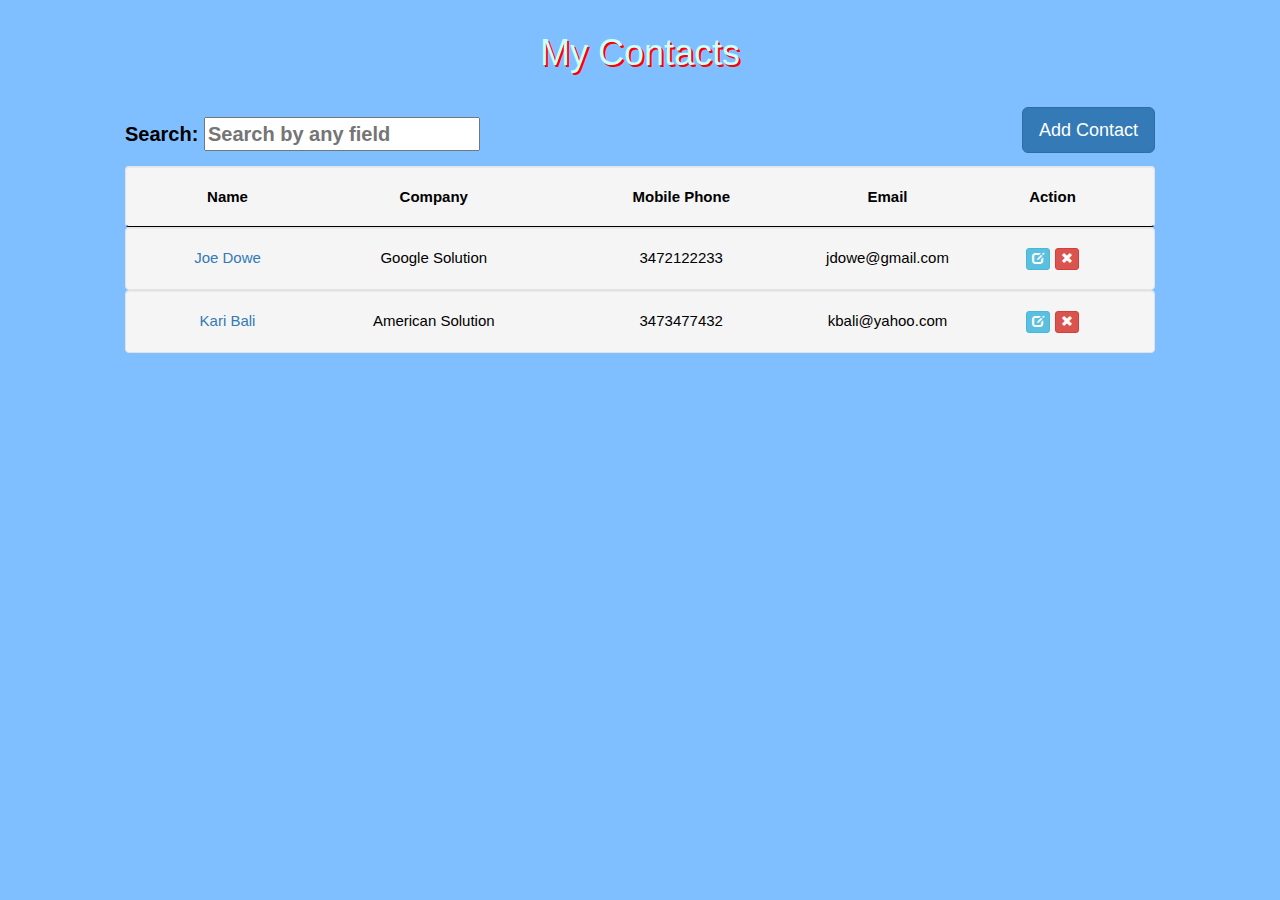
<file: index.html>
<!DOCTYPE html>
<html lang="en" ng-app="myContacts">
<head>
    <title>Contacts</title>
    <meta charset="utf-8" />
    <meta http-equiv="X-UA-Compatible" content="IE=edge" />
    <meta name="viewport" content="width=device-width, initial-scale=1" />
    <link rel="stylesheet" href="css/bootstrap.min.css">
    <link rel="stylesheet" type="text/css" href="css/app.css">
</head>
<body>

<div class="container">
    <header>
        <h1>My Contacts</h1>
    </header>
    <div class="body" ng-view>
        
    </div>
    
</div>
    <!--js libraries-->
    <script src="js/jsLibraries/angular.min.js"></script>
    <script src="js/jsLibraries/angular-route.min.js"></script>
    <script src="js/jsLibraries/jquery.min.js"></script>
    <script src="js/jsLibraries/jquery-ui.min.js"></script>
    <script src="js/jsLibraries/bootstrap.min.js" ></script>
    <!--main js file-->
    <script src="js/app.js"></script>
    <!--controllers -->
    <script src="js/controllers/MainCtrl.js"></script>
    <!--services-->
    <script src="js/services/DataService.js"></script>
</body>


</html>
</file>
<file: css/app.css>
@charset "utf-8";
html, body {
    margin: 0;
    height: 100%;
}
body {
    font: 100%/1.4 Verdana, Arial, Helvetica, sans-serif;
    margin: 0;
    padding: 0;
    color: #000;
    background-color: #80bfff;
}
/* ~~ This fixed width container surrounds all other blocks ~~ */
.container {
    width: 100%;
    background-color: #80bfff;
    margin: 0 auto; /* the auto value on the sides, coupled with the width, centers the layout */
    height: 100%;
}

header h1{
    text-align: center;
    color: #ccffff;
    text-shadow: 2px 2px #FF0000;
    padding-bottom: 2%;
    padding-top: 1%;
}

.body{
    margin-left: 10%;
    margin-RIGHT: 10%;
}

/*list of contact page*/
.addNewContact {
    margin-bottom: 1%;
}


.addNewContact label{
    font-size: 20px;
    padding-top: 1%;
}
.contactList{
    text-align: center;
    font-size: 15px;
}

.listTitle{
    border-bottom-color: #000000;
    font-weight: bold;
    
}

#adding-new-contact .btn-success{
    margin-right: 1%;
}

.well{
    margin-bottom: auto;
}

/*edit contact*/
.editAddress{
    margin-top: 1%;
}

.note {
    margin-top: 1%;
}
.note .resultLabel, .phones .resultLabel{
    text-align: left;
    width: auto;
}


/*create new contact*/
.resultLabel{
    font-size: 20px;
}
.result{
    margin-bottom: 1%;
}
.address input, .phone input{
    margin-bottom: 3%;
}

/*showing full contact page*/

#full_contact .resultLabel{
    font-size: 15px;
    font-weight: bold;
    padding-left: 10%;
}
#full_contact .result{
    font-size: 20px;
    padding-right: 15%;
}

#full_contact .result>.row{
    padding-left: 5%;
}

/* ~~ The footer ~~ */
footer {
    padding-left: 2%;
    width:100%;
    height: 6%;
    margin: 0 auto;
    background-color: #047CFC;
    color: #fff;
    clear: both; /* this clear property forces the .container to understand where the columns end and contain them */
}
</file>
